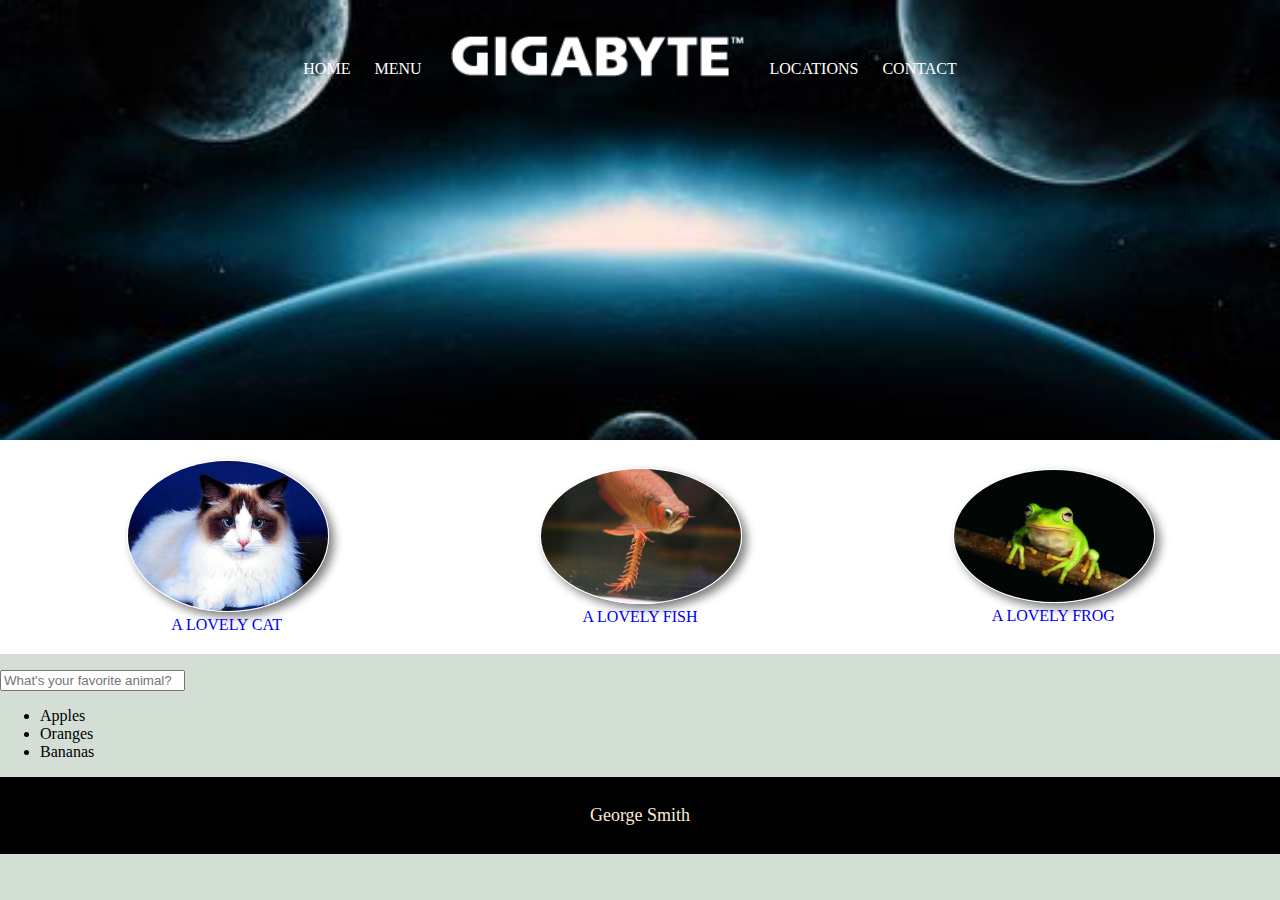
<file: index.html>
<!DOCTYPE html>
<html lang="en">
<head>
    <meta charset="UTF-8">
    <meta http-equiv="X-UA-Compatible" content="IE=edge">
    <meta name="viewport" content="width=device-width, initial-scale=1.0">
    <title>Document</title>
    <link rel="stylesheet" href="styles.css">
</head>

<body>
    <header>
        <nav>
            <ul>
                <li><a href="index.html">Home</a></li>
                <li><a href="menu.html">Menu</a></li>
                <li class="mobile"><a href="Locations.html">Locations</a></li>
                <li class="mobile"><a href="Contact.html">Contact</a></li>
                <li class="logo"><a href="index.html">Logo</a></li>
                <li class="desktop"><a href="Locations.html">Locations</a></li>
                <li class="desktop"><a href="Contact.html">Contact</a></li>
            </ul>
        </nav>
    </header>
    <section class="features">
        <figure>
            <img src="images/cat.jpg" alt="a cat" id="cat-pic">
            <a data-img="cat-pic" href="#" id="cat"><figcaption>A lovely cat</figcaption></a>
        </figure>
        <figure>
            <img src="images/fish.jpg" alt="a fish" id="fish-pic">
            <a data-img="fish-pic" href="#" id="fish"><figcaption>A lovely fish</figcaption></a>
        </figure>
        <figure>
            <img src="images/frog.jpg" alt="a frog" id="frog-pic">
            <a data-img="frog-pic" href="#" id="frog"><figcaption>A lovely frog</figcaption></a>
        </figure>
        
    </section>
    <section>
        <p>
            <input type="text" id="animal" placeholder="What's your favorite animal?">
        </p>
        <p id="result"></p>
    </section>

    <section>
        <ul id="checklist">
            <li>
                <span>Apples</span>
                <input type="text" value="Apples">
            </li>
            <li>
                <span>Oranges</span>
                <input type="text" value="Oranges">
            </li>
            <li>
                <span>Bananas</span>
                <input type="text" value="Bananas">
            </li>
        </ul>
    </section>
    <footer><p>George Smith</p></footer>

    <script src="scripts/event.js"></script>
</body>
</html>
</file>
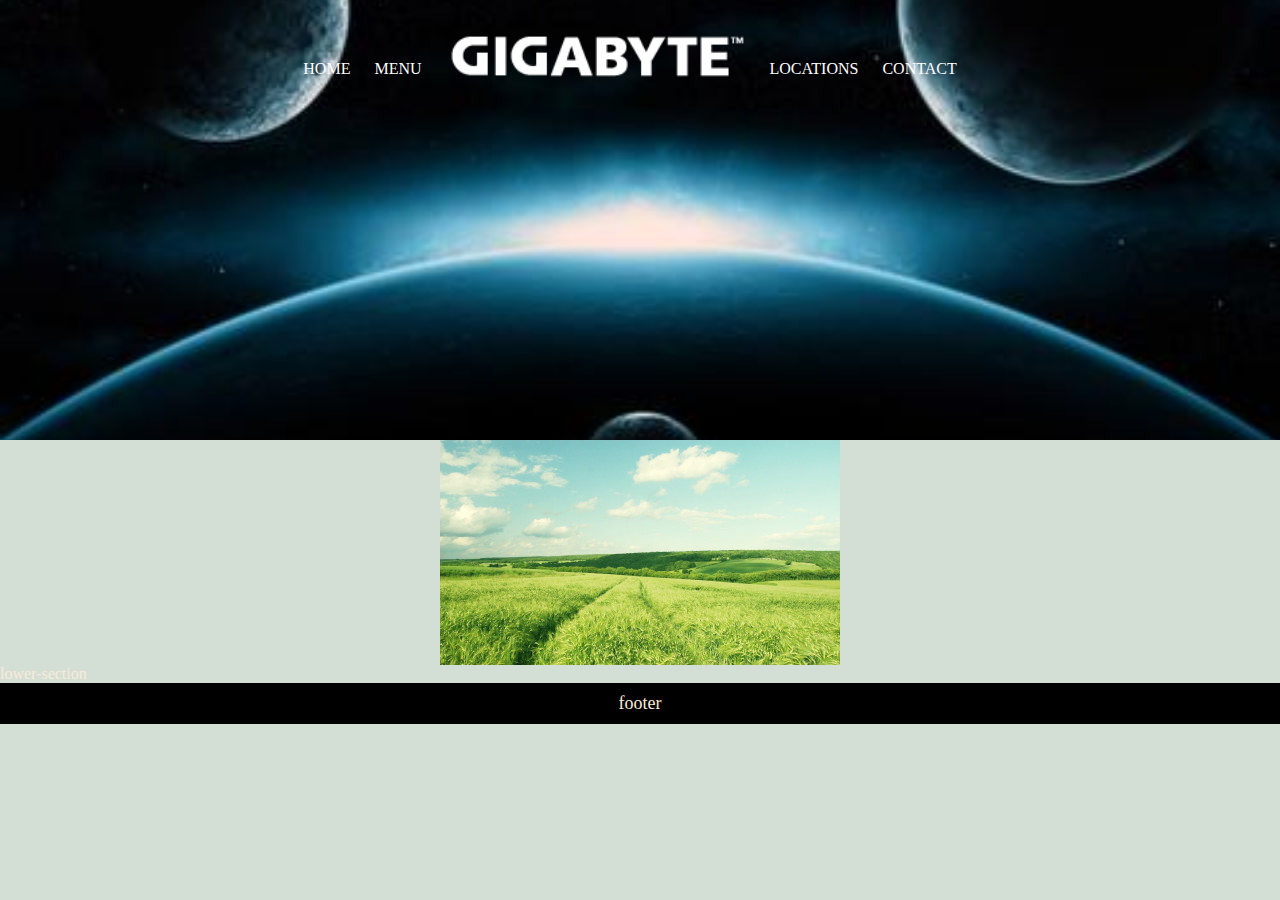
<file: Contact.html>
<!DOCTYPE html>
<html lang="en">
<head>
    <meta charset="UTF-8">
    <meta http-equiv="X-UA-Compatible" content="IE=edge">
    <meta name="viewport" content="width=device-width, initial-scale=1.0">
    <title>Document</title>
    <link rel="stylesheet" href="styles.css">
    <script src="https://cdn.staticfile.org/jquery/2.0.0/jquery.min.js"></script>
</head>

<body>
    <header>
        <nav>
            <ul>
                <li><a href="index.html">Home</a></li>
                <li><a href="menu.html">Menu</a></li>
                <li class="mobile"><a href="Locations.html">Locations</a></li>
                <li class="mobile"><a href="Contact.html">Contact</a></li>
                <li class="logo"><a href="index.html">Logo</a></li>
                <li class="desktop"><a href="Locations.html">Locations</a></li>
                <li class="desktop"><a href="Contact.html">Contact</a></li>
            </ul>

        </nav>
    </header>
    <section>
        <div class="container">
            <div id="slider">
                <ul class="slides">
                    <li class="slide"><img src="images/1.jpg" alt="slide"></li>
                    <li class="slide"><img src="images/6.jpg" alt="slide"></li>
                    <li class="slide"><img src="images/3.jpg" alt="slide"></li>
                    <li class="slide"><img src="images/4.jpg" alt="slide"></li>
                    <li class="slide"><img src="images/5.jpg" alt="slide"></li>
                    <li class="slide"><img src="images/1.jpg" alt="slide"></li>
                </ul>
            </div>
        </div>
    </section>
    <section>lower-section</section>
    <footer>footer</footer>
    <script src="scripts/main.js"></script>
</body>
</html>
</file>
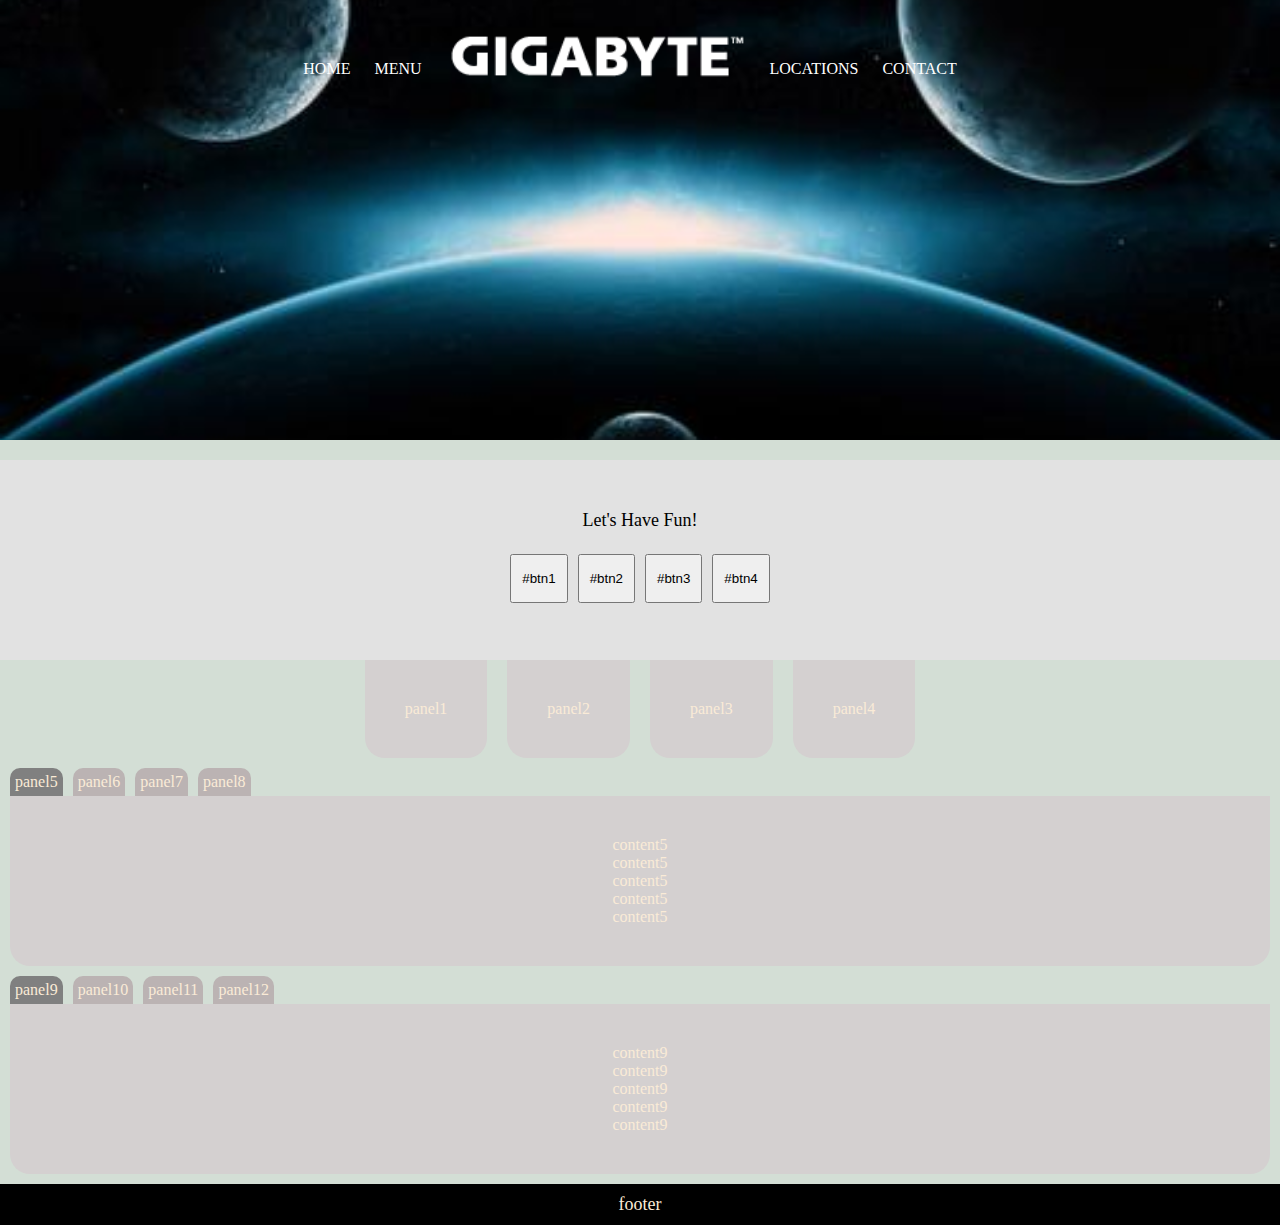
<file: Locations.html>
<!DOCTYPE html>
<html lang="en">
<head>
    <meta charset="UTF-8">
    <meta http-equiv="X-UA-Compatible" content="IE=edge">
    <meta name="viewport" content="width=device-width, initial-scale=1.0">
    <title>Document</title>
    <script src="https://cdn.staticfile.org/jquery/2.0.0/jquery.min.js"></script>
    <link rel="stylesheet" href="styles.css">
</head>

<body>
    <header>
        <nav>
            <ul>
                <li><a href="index.html">Home</a></li>
                <li><a href="menu.html">Menu</a></li>
                <li class="mobile"><a href="Locations.html">Locations</a></li>
                <li class="mobile"><a href="Contact.html">Contact</a></li>
                <li class="logo"><a href="index.html">Logo</a></li>
                <li class="desktop"><a href="Locations.html">Locations</a></li>
                <li class="desktop"><a href="Contact.html">Contact</a></li>
            </ul>
        </nav>
    </header>

    <section class="backgroundLoc">
            <p class="Fun">Let's Have Fun!</p>
            <div class="btnArray">
                <button class="btn" data-panelId="panel1">#btn1</button>
                <button class="btn" data-panelId="panel2">#btn2</button>
                <button class="btn" data-panelId="panel3">#btn3</button>
                <button class="btn" data-panelId="panel4">#btn4</button>
            </div>
    </section>

    <section class="locations">
        <div class="panel" id="panel1">panel1</div>
        <div class="panel" id="panel2">panel2</div>
        <div class="panel" id="panel3">panel3</div>
        <div class="panel" id="panel4">panel4</div>
    </section>

    <section>
        <div class="tab-panels">
            <ul class="tabs">
                <li rel='panel5' class="active">panel5</li>
                <li rel='panel6'>panel6</li>
                <li rel='panel7'>panel7</li>
                <li rel='panel8'>panel8</li>
            </ul>

            <div id="panel5" class="panel active">
                content5<br />
                content5<br />
                content5<br />
                content5<br />
                content5<br />
            </div>

            <div id="panel6" class="panel">
                content6<br />
                content6<br />
                content6<br />
                content6<br />
                content6<br />
            </div>

            <div id="panel7" class="panel">
                content7<br />
                content7<br />
                content7<br />
                content7<br />
                content7<br />
            </div>

            <div id="panel8" class="panel">
                content8<br />
                content8<br />
                content8<br />
                content8<br />
                content8<br />
            </div>
        </div>

        <div class="tab-panels">
            <ul class="tabs">
                <li rel='panel9' class="active">panel9</li>
                <li rel='panel10'>panel10</li>
                <li rel='panel11'>panel11</li>
                <li rel='panel12'>panel12</li>
            </ul>

            <div id="panel9" class="panel active">
                content9<br />
                content9<br />
                content9<br />
                content9<br />
                content9<br />
            </div>

            <div id="panel10" class="panel">
                content10<br />
                content10<br />
                content10<br />
                content10<br />
                content10<br />
            </div>

            <div id="panel11" class="panel">
                content11<br />
                content11<br />
                content11<br />
                content11<br />
                content11<br />
            </div>

            <div id="panel12" class="panel">
                content12<br />
                content12<br />
                content12<br />
                content12<br />
                content12<br />
            </div>
        </div>

    </section>

    <footer>footer</footer>

    <script>
        $(function(){
            $('.btn').on('click',function(){
                let panelId = $(this).attr('data-panelId');
                $('#'+panelId).toggle(300);
            })
        })



        $(function(){
            // show active tab
            $('.tab-panels .tabs li').on('click',function(){
                // only find active tab-panel
                var panel = $(this).closest('.tab-panels');
                // console.log(panel);
                panel.find('.tabs li.active').removeClass('active');

                // select all tab-panel
                // $('.tab-panels .tabs li.active').removeClass('active');
                // document.querySelector('.tab-panels .tabs li.active').classList.remove('active');
                this.classList.add('active');
                // $(this).addClass('active');

                // figure out what panel to show
                // var panelToShow = $(this).attr('rel');
                var panelToShow = this.getAttribute('rel');

                // hide current panel
                panel.find('.panel.active').slideUp(300,showNextPanel);

                // show next panel
                function showNextPanel(){
                    $(this).removeClass('active');

                    $('#'+panelToShow).slideDown(300,function(){
                        $(this).addClass('active');
                    })
                }
            });
        });


    </script>
</body>
</html>
</file>
<file: styles.css>
body{
    background: rgb(211, 222, 213);
    color: antiquewhite;
    margin: 0px;
    padding: 0px;
}

/* HEADER */

header{
    background: black;
    background-image: url("images/space.jpg");
    background-size: 100%;
    background-position: center;
    padding: 20px;
    height: 400px;
    text-align: center; 
}

header a{
    color: white;
    text-decoration: none;
    text-transform: uppercase;
    margin-top: 40px;
}

header .mobile{
    display: none;
}

header .logo a{
    background-image: url("images/home.png");
    background-size: 300px;
    background-repeat: no-repeat;
    display: inline-block;
    height: 80px;
    position: relative;
    top: -30px;
    text-indent: -9999999px;
    width: 300px;
}


nav ul{
    margin: 0;
    padding: 0;
    list-style-type: none;
}

nav li{
    display: inline-block;
    margin-right: 20px;
}

/* RESPONSIVE RULES */
@media screen and (max-width:740px) {
    header{
        height: 200px;
    }
    header .mobile{
        display: inline-block;
    }
    header .desktop{
        display: none;
    }

}

@media screen and (max-width:600px){
    header{
        height: 200px;
        background-position: 0 -50px;
    }
}

/* FEATURES */

.features{
    background: white;
    color: grey;
    padding: 20px;
    display: flex;
    flex-direction: row;
    flex-wrap: wrap;
}

.features figure{
    margin: auto;
    width: 200px;
    text-align: center;
    text-transform: uppercase;
}

.features figure img{
    border: 1px solid white;
    width: 200px;
    border-radius: 50%;
    box-shadow: grey 5px 5px 10px;
}

.features figure a{
    text-decoration: none;
}

.features figure a:visited{
    color: goldenrod;
}

.hide{
    display: none;
}

#checklist{
    color: black;
}

li input{
    display: none;
}

li.edit span{
    display: none;
}

li.edit input{
    display: initial;
}


/* locations CSS */
.backgroundLoc{
    margin-top: 20px;
    height: 200px;
    background-color: rgb(226, 226, 226);
}

.Fun{
    padding-top: 50px;
    text-align: center;
    color: black;
    font-size: large;
}
.btnArray{
    display: flex;
    justify-content: center;
    align-items: stretch;
    align-content: center;
}

button.btn{
    padding: 15px 10px;
    margin: 5px;
}

button.btn:hover{
    cursor: pointer;
}

.panel{
    margin: 0 10px 10px 10px;
    padding: 40px;
    height: auto;
    width: auto;
    background-color: rgb(212, 208, 208);
    text-align: center;
    border-radius: 0 0 20px 20px;
}

.locations{
    display: flex;
    justify-content: center;
    align-items: center;
    align-content: center;
}

.tab-panels{
    margin: 0;
    padding: 0;

}

.tabs{
    list-style-type: none;
    display: flex;
    margin: 0px;
    padding: 0;
}

.tabs li{
    padding-left: 10px;
    margin-left: 10px;
    padding: 5px;
    background-color: rgb(187, 179, 179);
    border-radius:10px 10px 0 0;
}

.tabs li:hover{
    cursor: pointer;
}

.tab-panels .tabs li.active{
    background-color: grey;
}

.tab-panels .panel.active{
    display: block;
}

.tab-panels .panel{
    display: none;
}


/* contact CSS */

.container{
    display: flex;
    align-items: center;
    align-content: center;
    justify-content: center;
}

#slider{
    width: 400px;
    height: 225px;
    overflow: hidden;
}

#slider .slides{
    display: block;
    width: 6000px;
    height: 225;
    margin: 0;
    padding: 0;
}

#slider .slide{
    float: left;
    list-style-type: none;
    width: 400;
    height: 225px;
    border-radius: 100px;
    
}


/* menu CSS */

ul li.commodity-item{
    list-style-type: none;
    padding: 10px;
    margin-bottom: 10px;
}

ul li .edit{
    display: none;
}

ul li.edit .edit{
    display: initial;
}

ul li.edit .noedit{
    display: none;
}

ul li input{
    width: 100px;
}


/* RESIPONSIVE RELUS

@media screen and (max-width:750px){
    .features{
        display: block;
    }
} */

/* FOOTER */

footer{
    background: black;
    padding: 10px 20px;
    text-align: center;
    font-size: large;
}
</file>
